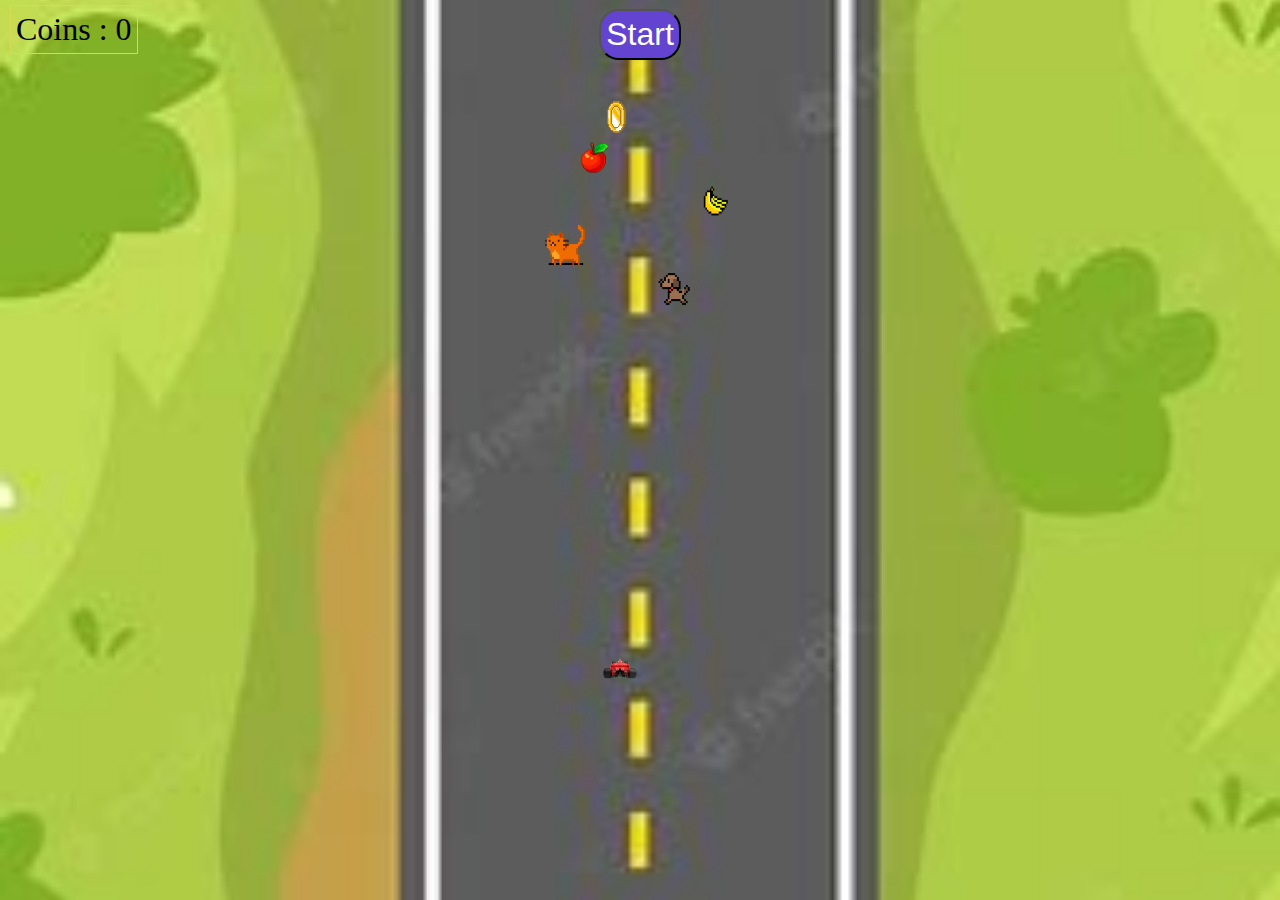
<file: maingame.html>
<!DOCTYPE html>
<html lang="en">
<head>
    <meta charset="UTF-8">
    <meta name="viewport" content="width=device-width, initial-scale=1.0">
    <title> Coin Chase: Retro Road Adventure </title>
</head>
    
    
    <style>
        *{
            margin: 0;
            padding: 0;
        
        }
    
        body{
            background:url(images/road5.jpg) no-repeat center;
            image-rendering:optimizeQuality;
            background-size: cover;
            height: 100vh;
            width: 100vw;
            display: grid;
            place-items: center;
        }
    
      /*  #road{
            background:url(images/road5.jpg) no-repeat center;
            height: 100%;
            width: 100%;
            position: absolute;
            top: 28vh;
            z-index: -10;
    
        } */
    
        #start{
            position: absolute;
            top: 1vh;
            middle: 2vw;
            z-index: 100;
            font-size: 2rem;
            background-color: rgb(99, 68, 209);
            color: white;
            padding: 5px;
            border-radius: 20px;
            cursor: pointer;
        }
    
        #coins{
            position: absolute;
            top: 5px;
            left: 10px;
            font-size: 2rem;
            text-shadow: black;
            font-family:cursive ;
            padding: 5px;
            border: 1px solid rgb(218, 218, 81);
            border-style:groove
        }
    
        #obstacle1{
            /*display:grid;
            place-items: center;*/
            position: relative;
            width: 40px;
            height: 40px;
            left: -45px;
            padding: 0px;
            z-index: 1001;
            margin: 0px;
           /* animation: obstacle1 infinite linear 6s;*/
        }
    
        #obstacle2{
            /*display:grid;
            place-items: center;*/
            position: relative;
            width: 40px;
            height: 40px;
            left: 75px;
            z-index: 1001;
            padding: 0px;
            margin: 0px;
           /* animation: obstacle2 infinite linear 6s;*/
        }
    
        #obstacle3{
            /*display:grid;
            place-items: center;*/
            position: relative;
            width: 40px;
            height: 40px;
            left: -75px;
            z-index: 1001;
            margin: 0px;
            padding: 0px;
           /* animation: obstacle3 infinite linear 6s;*/
        }
    
        #obstacle4{
            /*display:grid;
            place-items: center;*/
            position: relative;
            width: 40px;
            height: 40px;
            left: 35px;
            z-index: 1001;
            margin: 0px;
            padding: 0px;
            /*animation: obstacle4 infinite linear 6s;*/
        }
    
        #coin{
            position: relative;
            width: 40px;
            height: 40px;
            left: -12px;
            /*top: 180px;*/
            z-index: 1001;
            /*animation: coin linear 6s;*/
        }
    
    
        .coinimg{
            width:40px;
            padding: 0px;
        }
    
        .obstacleimg{
            width: 40px;
            padding: 0px;
        }
        .mycarimg{
            width: 60px;
            padding: 0px;
        }
    
        #mycar{
            width: 100px;
            height:100px;
            position: relative;
            top: 15vh;
            speed: 200;
        }
    
        @keyframes obstacle1{
            0%{
                top: -30vh;
            }
            100%{
                top: 100vh;
            }
        }
    
        @keyframes obstacle2{
            0%{
                top: -40vh;
            }
            100%{
                top: 100vh;
            }
        }
    
        @keyframes obstacle3{
            0%{
                top: -30vh;
            }
            100%{
                top: 100vh;
            }
        }
    
        @keyframes obstacle4{
            0%{
                top: -40vh;
            }
            100%{
                top: 100vh;
            }
        }
    
        @keyframes coin{
            0%{
                top: -40vh;
            }
            100%{
                top: 100vh;
            }
        } 
    
        @keyframes body{
            0%{
                top: -40vh;
            }
            100%{
                top: 100vh;
            }
        } 
    
    
    </style>
    
    <body>
        <div id="coins">Coins : 0</div>
        <button id="start">Start</button>
    
        
        <div>
            <div id="coin"><img id="coin" class="coinimg" src="images/coin4.png" alt=""></div>
            <div id="apple"><img id="obstacle1" class="obstacleimg" src="images/apple.png" alt=""></div>
            <div id="banana"><img id="obstacle2" class="obstacleimg" src="images/banana.png" alt=""></div>
            <div id="cat"><img id="obstacle3" class="obstacleimg" src="images/cat.png" alt=""></div>
            <div id="dog"><img id="obstacle4" class="obstacleimg" src="images/dog.png" alt=""></div>
        </div>
        
        <div id="mycar"><img id="mycarimg" class="mycarimg" src="images/car3.png" alt= ""> </div>
        <div id="road"></div>
    </body>
    
    <script>
        let t=15; // t is top
        let l=0; // l is left
            window.addEventListener("keydown",function(x){
                if(x.keyCode==87){
                    t=t-3;
                }
                if(x.keyCode==65){
                    l=l-1;
                }
                if(x.keyCode==83){
                    t=t+3;
                }
                if(x.keyCode==68){
                    l=l+1;
                }
                document.getElementById("mycar").style.top=`${t}vh`;
                document.getElementById("mycar").style.left=`${l}vw`;
            });
            
       document.getElementById("start").addEventListener("click", function(){
            document.getElementById("start").style.display="none";
            document.getElementById("road").style.animation="roadanimation 20s linear infinite"
    
            setInterval(()=>{
                num=Math.floor(Math.random()*(200-210+1)+210)
                document.getElementById("obstacle1").style.left='${num}px'
            },3000)
            setInterval(()=>{
                num=Math.floor(Math.random()*(200-210+1)+210)
                document.getElementById("obstacle2").style.left='${num}px'
            },6000)
            setInterval(()=>{
                num=Math.floor(Math.random()*(200-210+1)+210)
                document.getElementById("obstacle3").style.left='${num}px'
            },5000)
            setInterval(()=>{
                num=Math.floor(Math.random()*(200-210+1)+210)
                document.getElementById("obstacle4").style.left='${num}px'
            },4000)
            setInterval(()=>{
                num=Math.floor(Math.random()*(200-210+1)+210)
                document.getElementById("coin").style.left='${num}px'
            },3000)
        
            
            document.getElementById("obstacle1").style.animation="obstacle1 8s linear infinite"
            document.getElementById("obstacle2").style.animation="obstacle2 6s linear infinite"
            document.getElementById("obstacle3").style.animation="obstacle3 9s linear infinite"
            document.getElementById("obstacle4").style.animation="obstacle4 5s linear infinite"
            document.getElementById("coin").style.animation="coin 7s linear infinite"
        
            setInterval(()=>{
                    const coin = document.getElementById("coinimg");
                    const currentTop = parseInt(coin.style.top) || 0;
                    coin.style.top = `${currentTop + 3}vh`;
                    if (currentTop >= 95) {
                        coin.style.top = "-5vh";
                        coin.style.left = `${Math.floor(Math.random() * (900 - 300 + 1) + 300)}px`;
                    }
                }, 100);
            
            let coins=0;
            setInterval(()=>{
                function checkCoinCollision() {
                    //collision detection
                    const mycarRect = document.getElementById("mycar").getBoundingClientRect();
                    const mycar_left = mycarRect.left;
                    const mycar_right = mycarRect.right;
                    const mycar_top = mycarRect.top;
                    const mycar_bottom = mycarRect.bottom;
                
                    const coinRect = document.getElementById("coin").getBoundingClientRect();
                    const coin_left = coinRect.left;
                    const coin_right = coinRect.right;
                    const coin_top = coinRect.top;
                    const coin_bottom = coinRect.bottom;
                
                    const obstacle1Rect = document.getElementById("obstacle1").getBoundingClientRect();
                    const obstacle1_left = obstacle1Rect.left;
                    const obstacle1_right = obstacle1Rect.right;
                    const obstacle1_top = obstacle1Rect.top;
                    const obstacle1_bottom = obstacle1Rect.bottom;
                
                    const obstacle2Rect = document.getElementById("obstacle2").getBoundingClientRect();
                    const obstacle2_left = obstacle2Rect.left;
                    const obstacle2_right = obstacle2Rect.right;
                    const obstacle2_top = obstacle2Rect.top;
                    const obstacle2_bottom = obstacle2Rect.bottom;
                
                    const obstacle3Rect = document.getElementById("obstacle3").getBoundingClientRect();
                    const obstacle3_left = obstacle3Rect.left;
                    const obstacle3_right = obstacle3Rect.right;
                    const obstacle3_top = obstacle3Rect.top;
                    const obstacle3_bottom = obstacle3Rect.bottom;
                
                    const obstacle4Rect = document.getElementById("obstacle4").getBoundingClientRect();
                    const obstacle4_left = obstacle4Rect.left;
                    const obstacle4_right = obstacle4Rect.right;
                    const obstacle4_top = obstacle4Rect.top;
                    const obstacle4_bottom = obstacle4Rect.bottom;
                
                    if (mycar_left < coin_right && mycar_right > coin_left && mycar_top < coin_bottom && mycar_bottom > coin_top) {
                        coins += 1;
                        document.getElementById("coins").innerText = `Coins : ${coins}`;
                        //randomize the coin positions
                        coin.style.top = '$Math.floor(Math.random() *10)}vh';
                        coin.style.left = '$Math.floor(Math.random() *10)}vw';
                    }
                
                    
                }
                    // Interval to check collision with coins and increment coin counter
                    setInterval(checkCoinCollision, 100);
                    
                    // Function to randomly place obstacles and coins on the road
                    function randomizeObjects() {
                        const obstacles = document.querySelectorAll(".obstacleimg");
                        obstacles.forEach((obstacle) => {
                            obstacle.style.top = `${Math.floor(Math.random() * 100)}vh`;
                            obstacle.style.left = `${Math.floor(Math.random() * 15)}vw`;
                        });
                        
                        // Randomize the coin position
                        document.getElementById("coin").style.top = `${Math.floor(Math.random() * 100)}vh`;
                        document.getElementById("coin").style.left = `${Math.floor(Math.random() * 15)}vw`;
                        
                    
                    }
                
                    setInterval(randomizeObjects, 30000); //5 seconds
                
                    if (mycar_left < 181 || mycar_right > 430 || mycar_top < 20 || mycar_bottom > 1050){
                    setTimeout(() => {
                        alert("Game over!")
                    })
                    location.reload()
                }
            
                if(((obstacle1_left<mycar_left && mycar_left<obstacle1_right)|| (obstacle1_left<right && right<obstacle1_right))&& (obstacle1_top<mycar_top && mycar_top<obstacle1_bottom)||(obstacle1_top<mycar_right && mycar_right<obstacle1_bottom)){
                    setTimeout(()=>{ 
                        alert("Game Over!")
                    })
                    location.reload() 
                }
                if(((obstacle2_left<mycar_left && mycar_left<obstacle1_right)|| (obstacle1_left<right && right<obstacle1_right))&& (obstacle1_top<mycar_top && mycar_top<obstacle1_bottom)||(obstacle1_top<mycar_right && mycar_right<obstacle1_bottom)){
                    setTimeout(()=>{ 
                        alert("Game Over!")
                    })
                    location.reload() 
                }
                if(((obstacle3_left<mycar_left && mycar_left<obstacle1_right)|| (obstacle1_left<right && right<obstacle1_right))&& (obstacle1_top<mycar_top && mycar_top<obstacle1_bottom)||(obstacle1_top<mycar_right && mycar_right<obstacle1_bottom)){
                    setTimeout(()=>{ 
                        alert("Game Over!")
                    })
                    location.reload() 
                }
                if(((obstacle4_left<mycar_left && mycar_left<obstacle1_right)|| (obstacle1_left<right && right<obstacle1_right))&& (obstacle1_top<mycar_top && mycar_top<obstacle1_bottom)||(obstacle1_top<mycar_right && mycar_right<obstacle1_bottom)){
                    setTimeout(()=>{ 
                        alert("Game Over!")
                    })
                    location.reload() 
                }
            
            },100);
        });
    </script>
</html>
</file>
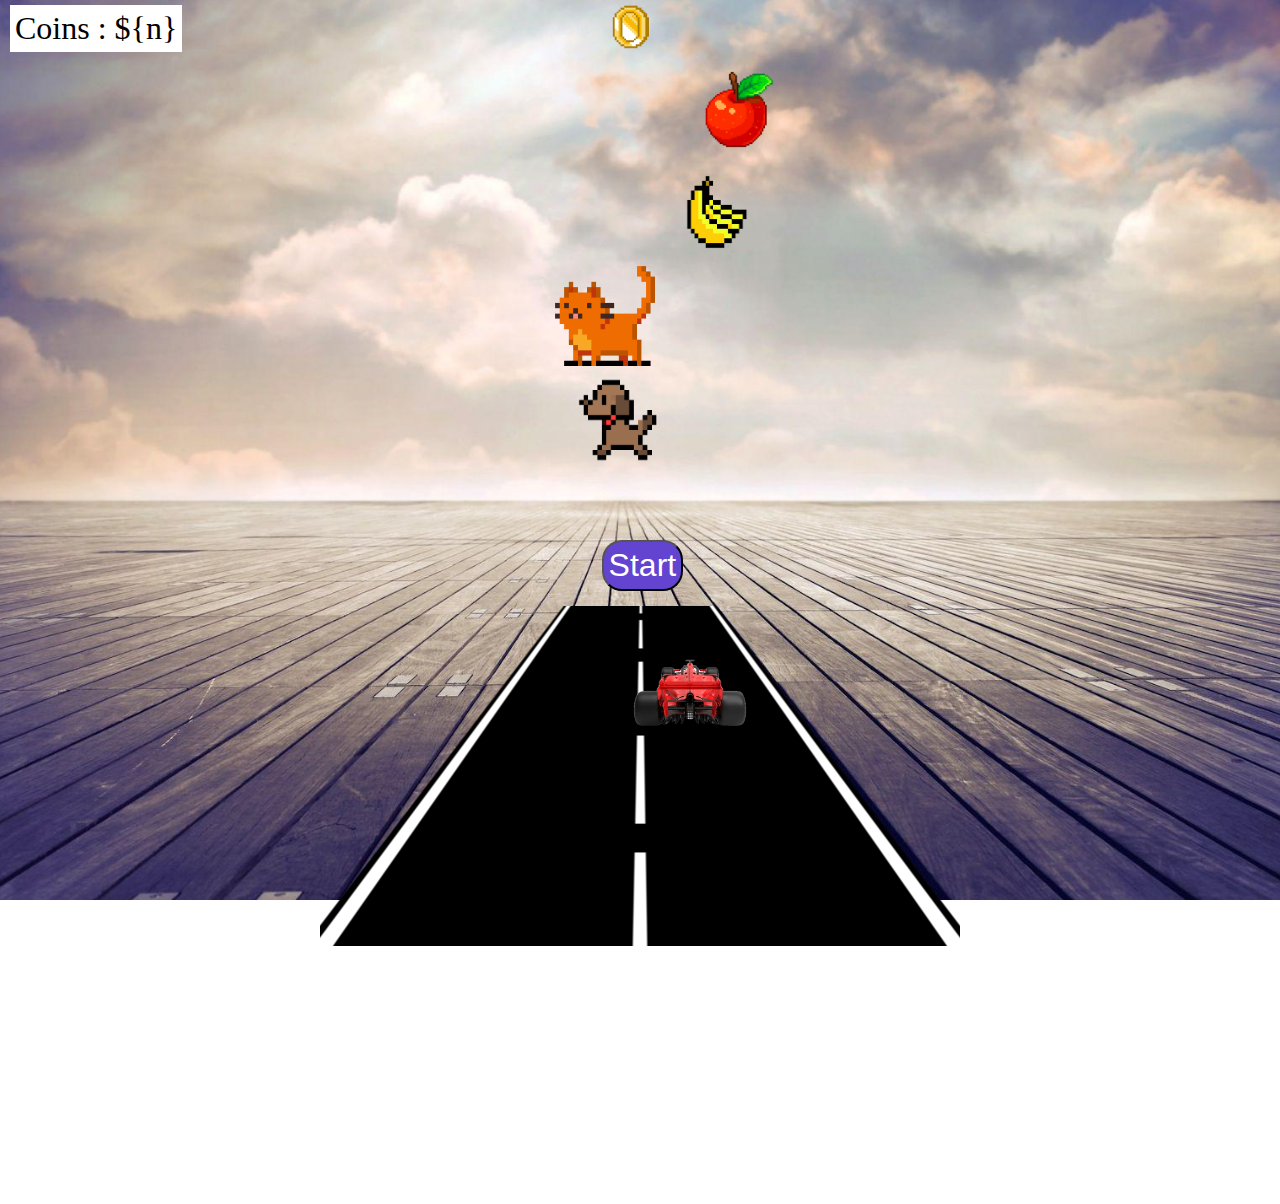
<file: tester.html>
<!DOCTYPE html>
<html lang="en">
<head>
    <meta charset="UTF-8">
    <meta name="viewport" content="width=device-width, initial-scale=1.0">
    <title>Race</title>
</head>

<style>
    *{
        margin: 0;
        padding: 0;
    
    }

    body{
        background:url(images/background2.jpg) no-repeat center;
        background-size: cover;
        height: 100vh;
        display: grid;
        place-items: center;
    }

    #road{
        background:url(images/road2.png) no-repeat center;
        height: 95vh;
        width: 50vw;
        position: relative;
        top: -25vh;
        z-index: -9;
    }

    #start{
        position: absolute;
        top: 60vh;
        left: 47vw;
        z-index: 100;
        font-size: 2rem;
        background-color: rgb(99, 68, 209);
        color: white;
        padding: 5px;
        border-radius: 20px;
        cursor: pointer;
    }

    #coins{
        position: absolute;
        top: 5px;
        left: 10px;
        font-size: 2rem;
        padding: 5px;
        background-color: white;
    }

    #obstacle1{
        /*display:grid;
        place-items: center;*/
        position: relative;
        width: 100px;
        height: 100px;
        left: 100px;
        
        z-index: 1001;
       /* animation: obstacle1 infinite linear 6s;*/
    }

    #obstacle2{
        /*display:grid;
        place-items: center;*/
        position: relative;
        width: 100px;
        height: 100px;
        left: 75px;
        z-index: 1001;
       /* animation: obstacle2 infinite linear 6s;*/
    }

    #obstacle3{
        /*display:grid;
        place-items: center;*/
        position: relative;
        width: 100px;
        height: 100px;
        left: -35px;
        z-index: 1001;
       /* animation: obstacle3 infinite linear 6s;*/
    }

    #obstacle4{
        /*display:grid;
        place-items: center;*/
        position: relative;
        width: 100px;
        height: 100px;
        left: -20px;
        z-index: 1001;
        /*animation: obstacle4 infinite linear 6s;*/
    }


    .coinimg{
        width:80px
    }

    .obstacleimg{
        width: 80px;
    }
    .mycarimg{
        width: 200px;
    }

    #mycar{
        width: 100px;
        height:100px;
        position: relative;
        top: 15vh;
    }

    /*@keyframes obstacle1{
        0%{
            top: -30vh;
        }
        100%{
            top: 100vh;
        }
    }

    @keyframes obstacle2{
        0%{
            top: -40vh;
        }
        100%{
            top: 100vh;
        }
    }

    @keyframes obstacle3{
        0%{
            top: -30vh;
        }
        100%{
            top: 100vh;
        }
    }

    @keyframes obstacle4{
        0%{
            top: -40vh;
        }
        100%{
            top: 100vh;
        }
    }

    @keyframes obstacle5{
        0%{
            top: -30vh;
        }
        100%{
            top: 100vh;
        }
    }

    @keyframes obstacle6{
        0%{
            top: -40vh;
        }
        100%{
            top: 100vh;
        }
    } */


</style>

<body>
    <div id="coins">Coins : 0</div>
    <button id="start">Start</button>

    
    <div>
        <div id="coin"><img id="coinimg" class="coinimg" src="images/coin4.png" alt=""></div>
        <div id="apple"><img id="obstacle1" class="obstacleimg" src="images/apple.png" alt=""></div>
        <div id="banana"><img id="obstacle2" class="obstacleimg" src="images/banana.png" alt=""></div>
        <div id="cat"><img id="obstacle3" class="obstacleimg" src="images/cat.png" alt=""></div>
        <div id="dog"><img id="obstacle4" class="obstacleimg" src="images/dog.png" alt=""></div>
    </div>
    
    <div id="mycar"><img id="mycarimg" class="mycarimg" src="images/car3.png" alt= ""> </div>
    <div id="road"></div>
</body>

<script>
    let t=15; // t is top
        let l=0; // l is left
        window.addEventListener("keydown",function(x){
            if(x.keyCode==87){
                t=t-3;
            }
            if(x.keyCode==65){
                l=l-1;
            }
            if(x.keyCode==83){
                t=t+3;
            }
            if(x.keyCode==68){
                l=l+1;
            }
            document.getElementById("mycar").style.top=`${t}vh`;
            document.getElementById("mycar").style.left=`${l}vw`;
        });
   document.getElementById("start").addEventListener("click", function(){


        document.getElementById("start").style.display="none";
        document.getElementById("road").style.animation="roadanimation 20s linear infinite"

        setInterval(()=>{
            num=Math.floor(Math.random()*(200-210+1)+210)
            document.getElementById("obstacle1").style.left='${num}px'
        },3000)
        setInterval(()=>{
            num=Math.floor(Math.random()*(200-210+1)+210)
            document.getElementById("obstacle1").style.left='${num}px'
        },6000)
        setInterval(()=>{
            num=Math.floor(Math.random()*(200-210+1)+210)
            document.getElementById("obstacle1").style.left='${num}px'
        },5000)
        setInterval(()=>{
            num=Math.floor(Math.random()*(200-210+1)+210)
            document.getElementById("obstacle1").style.left='${num}px'
        },4000)

        
        document.getElementById("obstacle1").style.animation="obstacle1 3s linear infinite"
        document.getElementById("obstacle2").style.animation="obstacle2 6s linear infinite"
        document.getElementById("obstacle3").style.animation="obstacle3 5s linear infinite"
        document.getElementById("obstacle4").style.animation="obstacle4 4s linear infinite"

        setInterval(()=>{
                const coin = document.getElementById("coinimg");
                const currentTop = parseInt(coin.style.top) || 0;
                coin.style.top = `${currentTop + 3}vh`;
                if (currentTop >= 95) {
                    coin.style.top = "-5vh";
                    coin.style.left = `${Math.floor(Math.random() * (900 - 300 + 1) + 300)}px`;
                }
            }, 100);
    })
    let coins=0;
    setInterval(()=>{

        document.getElementById("coins").innerText='Coins : ${n}'
        coins=coins+1


        var obstacle1_left=Math.abs(document.getElementById("obstacleimg1").getBoundingClientRect().left) 
        var obstacle1_left=Math.abs(document.getElementById("obstacleimg1").getBoundingClientRect().left) 
        var obstacle1_left=Math.abs(document.getElementById("obstacleimg1").getBoundingClientRect().left) 
        var obstacle1_left=Math.abs(document.getElementById("obstacleimg1").getBoundingClientRect().left) 

        var obstacle1_left=Math.abs(document.getElementById("obstacleimg2").getBoundingClientRect().left)
        var obstacle1_left=Math.abs(document.getElementById("obstacleimg2").getBoundingClientRect().left)
        var obstacle1_left=Math.abs(document.getElementById("obstacleimg2").getBoundingClientRect().left)
        var obstacle1_left=Math.abs(document.getElementById("obstacleimg2").getBoundingClientRect().left)

        const coinRect = document.getElementById("coin").getBoundingClientRect();
        const coin_left = coinRect.left;
        const coin_right = coinRect.right;
        const coin_top = coinRect.top;
        const coin_bottom = coinRect.bottom;

        if (mycar_left < coin_right && mycar_right > coin_left && mycar_top < coin_bottom && mycar_bottom > coin_top) {
                    coins += 1;
                    document.getElementById("coins").innerText = `Coins : ${coins}`;
                }

        if (mycar_left < 300 || mycar_right > 1080 || mycar_top < 20 || mycar_bottom > 690){
            setTimeout(() => {
                alert("Game over!")
            })
            location.reload()
        }

        if(((obstacle1_left<mycar_left && mycar_left<obstacle1_right)|| (obstacle1_left<right && right<obstacle1_right))&& (obstacle1_top<mycar_top && mycar_top<obstacle1_bottom)||(obstacle1_top<mycar_right && mycar_right<obstacle1_bottom)){
            setTimeout(()=>{ 
                alert("Game Over!")
            })
            location.reload() 
        }
        if(((obstacle1_left<mycar_left && mycar_left<obstacle1_right)|| (obstacle1_left<right && right<obstacle1_right))&& (obstacle1_top<mycar_top && mycar_top<obstacle1_bottom)||(obstacle1_top<mycar_right && mycar_right<obstacle1_bottom)){
            setTimeout(()=>{ 
                alert("Game Over!")
            })
            location.reload() 
        }
        if(((obstacle2_left<mycar_left && mycar_left<obstacle1_right)|| (obstacle1_left<right && right<obstacle1_right))&& (obstacle1_top<mycar_top && mycar_top<obstacle1_bottom)||(obstacle1_top<mycar_right && mycar_right<obstacle1_bottom)){
            setTimeout(()=>{ 
                alert("Game Over!")
            })
            location.reload() 
        }
        if(((obstacle3_left<mycar_left && mycar_left<obstacle1_right)|| (obstacle1_left<right && right<obstacle1_right))&& (obstacle1_top<mycar_top && mycar_top<obstacle1_bottom)||(obstacle1_top<mycar_right && mycar_right<obstacle1_bottom)){
            setTimeout(()=>{ 
                alert("Game Over!")
            })
            location.reload() 
        }
        if(((obstacle4_left<mycar_left && mycar_left<obstacle1_right)|| (obstacle1_left<right && right<obstacle1_right))&& (obstacle1_top<mycar_top && mycar_top<obstacle1_bottom)||(obstacle1_top<mycar_right && mycar_right<obstacle1_bottom)){
            setTimeout(()=>{ 
                alert("Game Over!")
            })
            location.reload() 
        }

    },100)

</script>
</html>
</file>
